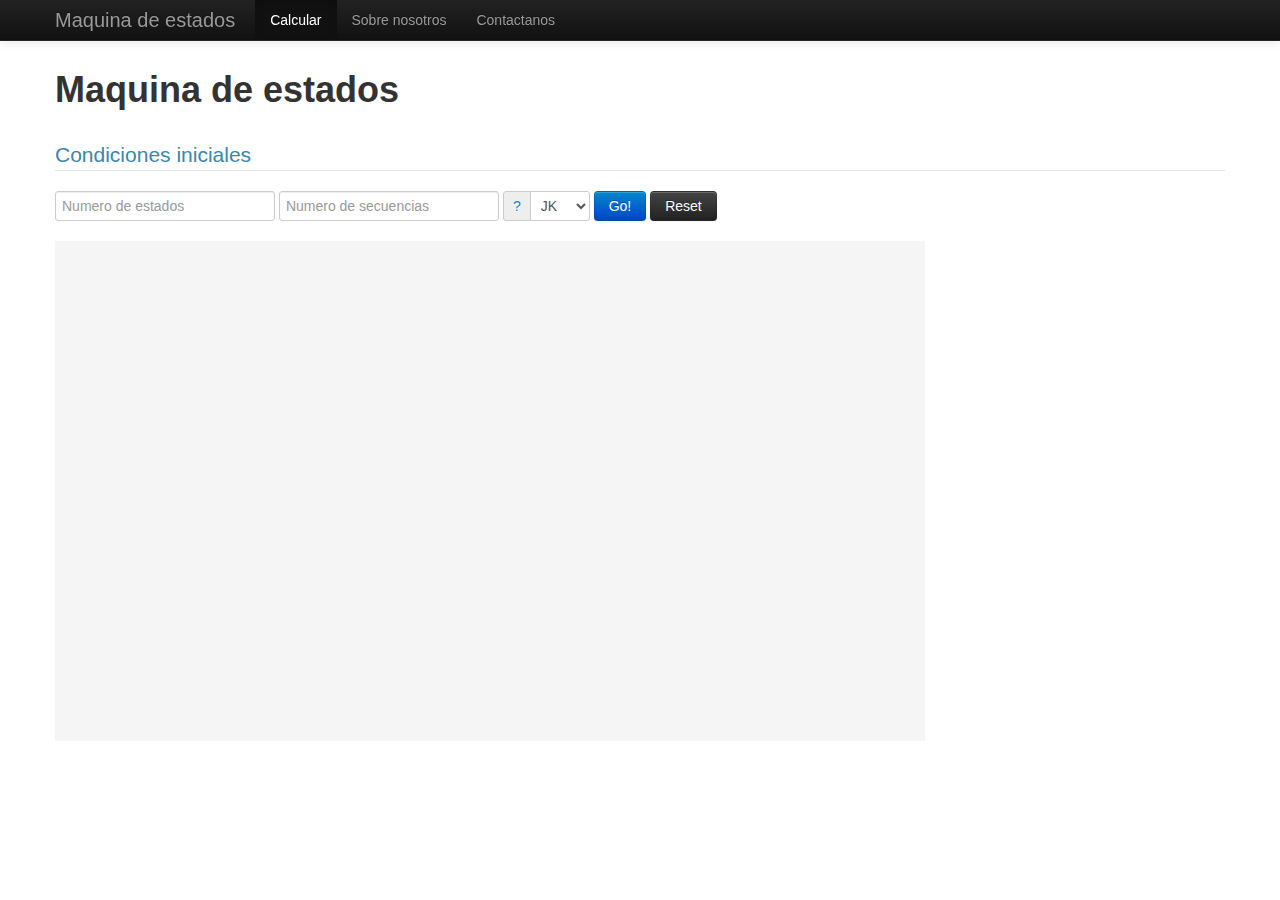
<file: index.html>
<!DOCTYPE html>
<html lang="es">
<head>
  <meta charset="utf-8">
  <title>Maquina de estados</title>
  <meta name="viewport" content="width=device-width, initial-scale=1.0">
  <meta name="description" content="maquina de estados diseñada para estudiantes y profesores involucrados en el campo de la electronica y las ciencias de la computacion">
  <meta name="author" content="@smilena89 @danyjavierb">

  <!-- Le styles -->
  <link href="css/bootstrap.css" rel="stylesheet">
  <link href="css/style-states.css" rel="stylesheet">
  <style></style>

  <!--[if lt IE 9]>
  <script src="http://html5shim.googlecode.com/svn/trunk/html5.js"></script>
  maybe some old teacher are using ie 6
  <![endif]-->

  <link rel="shortcut icon" href="img/favicon.ico">
</head>

<body>

  <div class="navbar navbar-inverse navbar-fixed-top">
    <div class="navbar-inner">
      <div class="container">
        <a class="btn btn-navbar" data-toggle="collapse" data-target=".nav-collapse">
          <span class="icon-bar"></span>
          <span class="icon-bar"></span>
          <span class="icon-bar"></span>
        </a>
        <a class="brand" style="text-align:justify;" id="app-name" rel ="popover" data-content="Esta aplicacion web fue diseñada para con el objetivo de simular blah blah " data-original-title="Bienvenido" href="#">Maquina de estados</a>
        <div class="nav-collapse collapse">
          <ul class="nav">
            <li class="active">
              <a href="#">Calcular</a>
            </li>
            <li>
              <a href="#about">Sobre nosotros</a>
            </li>
            <li>
              <a href="#contact">Contactanos</a>
            </li>
          </ul>
        </div>
        <!--/.nav-collapse --> </div>
    </div>
  </div>

  <div class="container">

    <h1>Maquina de estados</h1>
    <br/>

    <div class="row show-grid">
      <div class=" span12">
        <!--se usa un formulario en el caso que fuera necesario enviar
         los datos a alguna aplicacion de lado del servidor -->
        <form id="datos-secuencias" class="form-inline">
          <legend class="text-info lead">Condiciones iniciales</legend>
          <input type="text" placeholder="Numero de estados">
          <input type="text" placeholder="Numero de secuencias">
          <div class="input-prepend">
            <span class= "add-on" ><a id="tooltip-flip"rel="tooltip" data-original-title="Selecciona el tipo de flip flop " >?</a></span>
          <select id="tipoFlipFlop" style="width:60px;">
            
            <option>JK</option>
            <option>RS</option>

          </select>
        </div>
          <button id="capturar-datos"  class=" btn  btn-primary  ">Go!</button>
          <span id="error-estados" rel ="popover" data-placement="bottom" data-original-title="¡Ops algo anda mal!" class="text-error">
            <span id="error-secuencias" rel ="popover" data-placement="right" data-original-title="¡Ops algo anda mal!" class="text-error">

              <button type="reset" class="btn btn-inverse">Reset</button>
            </span>
          </span>

        </form>

        <div class="row show-grid">
          <div class="span9">
            <div id ="alerts"style="display:none;" class="alert fade in">
              <button type="button" class="close" data-dismiss="alert">×</button> <strong>Bien hecho!</strong>
              La secuencia ha sido exitosamente almacenada.
            </div>
            <div id="canvas-mask" style="position:relative;height:500px;z-index:2">
              <canvas id="canvas" style="z-index:1">>Ups!, tu navegador no soporta html5</canvas>

            </div>

          </div>

          <div class="span3">
            <form id="captura-secuencias"style ="display:none;">
              <legend>Fijar Secuencias</legend>
              <label>Escoger secuencia</label>
              <div class="input-prepend">
                <span id="tooltip-ayuda-secuencias"rel="tooltip" data-placement ="left" data-original-title="click para ayuda"class="add-on" >
                  <a class="btn-link" id="ayuda-secuencias">?</a>
                </span>
                <select id="lista-secuencias"></select>

              </div>

              <button id="capturar-secuencias" class=" btn  btn-primary  ">Iniciar Captura Secuencia</button>
              <button type="reset" class="btn btn-inverse">Reset</button>

            </form>
            <div id="respuesta"class="alert alert-success" style="display:none;">
              ... <strong>¡Muy bien!</strong>
              <span></span>
            </div>

          </div>
        </div>
      </div>
    </div>

  </div>
  <!-- /container -->




  <!-- Le javascript
    ================================================== -->
  <!-- Placed at the end of the document so the pages load faster ; ) -->
  <script src="js/utils/jquery-1.8.2.min.js"></script>
  <script src="js/utils/bootstrap.js"></script>
  <script src="js/flechas.js"></script>
  <script src="js/estados.js"></script>
  <script src="js/cliente.js"></script>
  <script ></script>
</body>
</html>
</file>
<file: css/style-states.css>
body {
        padding-top: 60px; */
              }

      canvas {

        height: 500px;
        width: 100%;
        background-color: #F5F5F5;
        border: 1px #B9B9B9; 
      } 
      #canvas-mask button{
        
        color:#292929 ;
        border-radius: 20px;
     
        width: 40px;
        height: 40px;
        background-color: #EDEDED;
        font-weight: bold;
           text-shadow: 0px 1px 0px #999;
        letter-spacing: 1px;
        font:1.6em 'ChunkFiveRegular';



      }
      #canvas-mask {

      
        width: 100%;
        background-color: #F5F5F5;
        border: 1px #B9B9B9; 
      }
</file>
